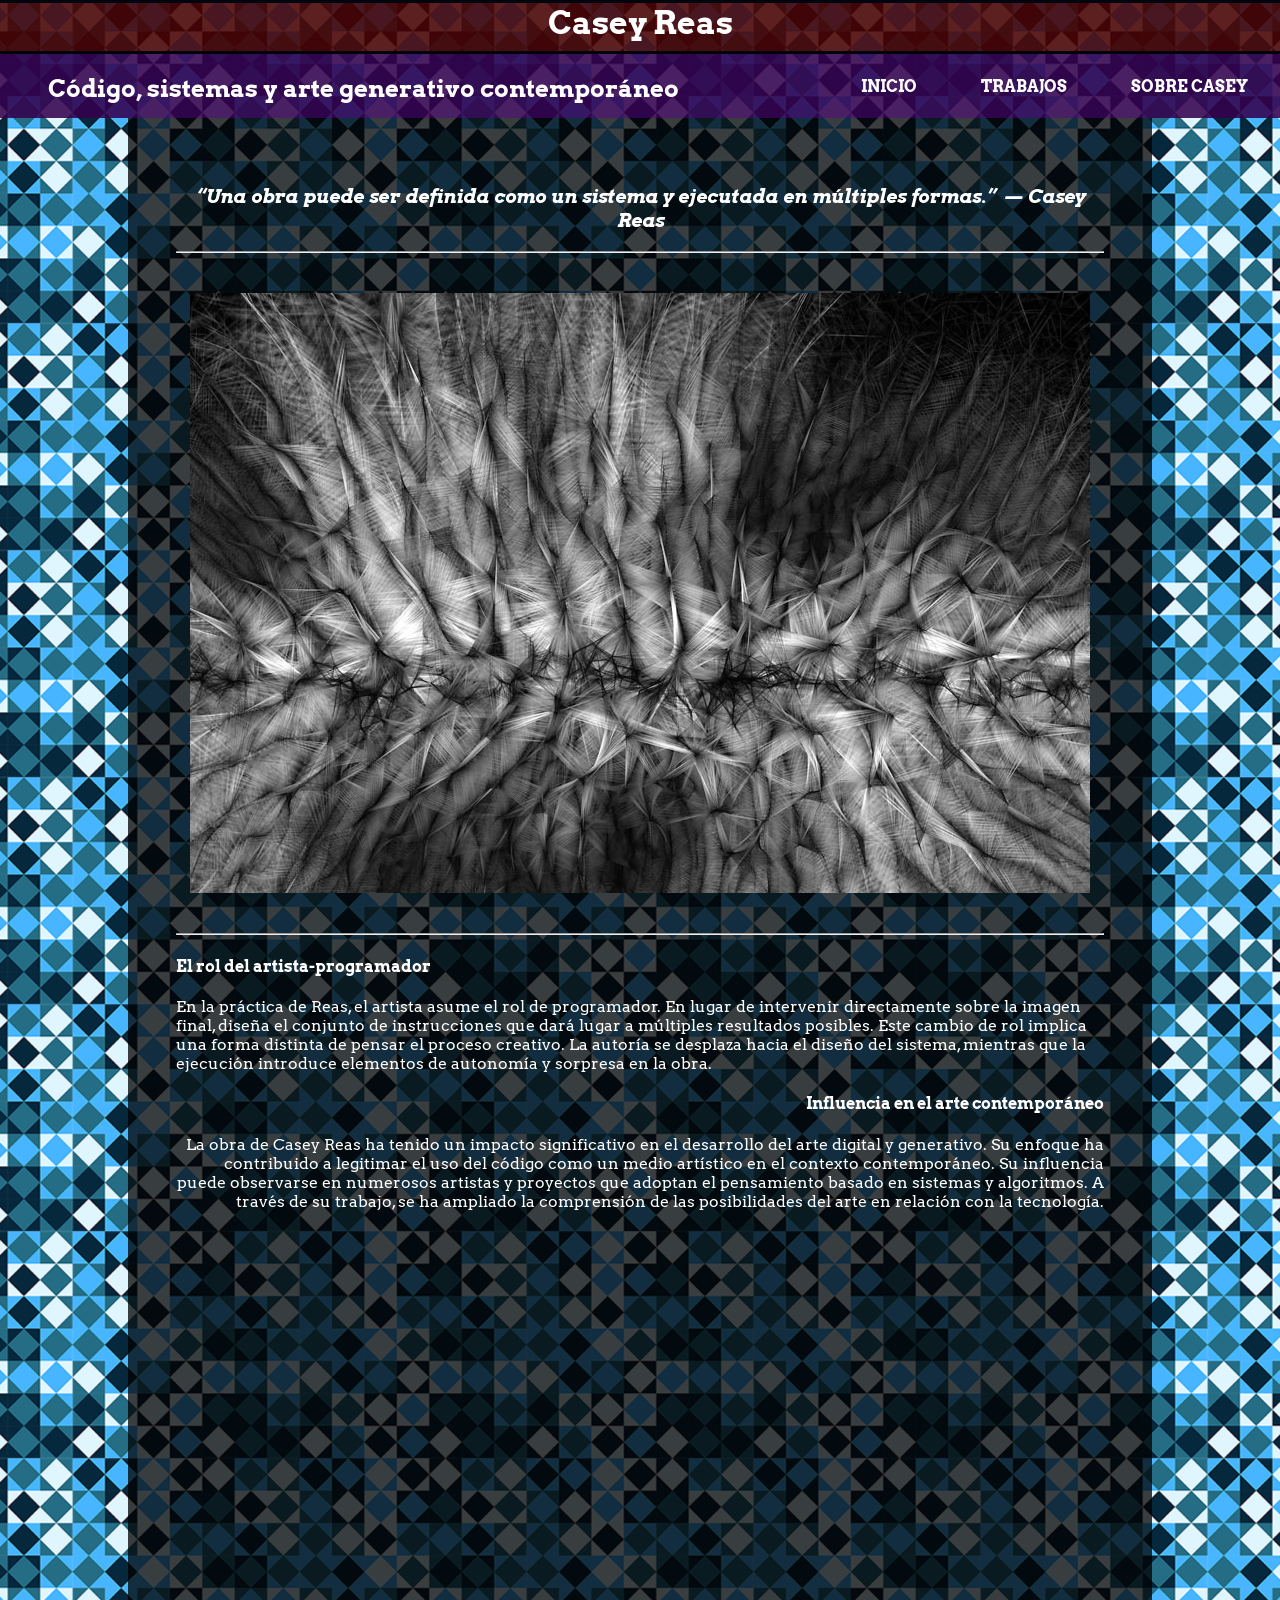
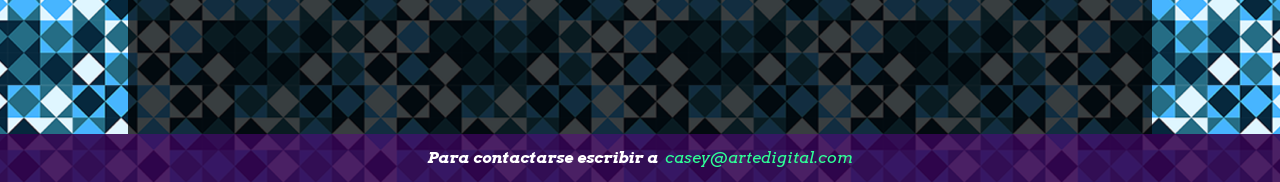
<file: index.html>
<!doctype html>
<html lang="es">
<head>
<meta charset="utf-8">
<title>CaseyReas</title>
<link href="css/style.css" rel="stylesheet" type="text/css">
<link rel="preconnect" href="https://fonts.googleapis.com">
<link rel="preconnect" href="https://fonts.gstatic.com" crossorigin>
<link href="https://fonts.googleapis.com/css2?family=Arvo:ital,wght@0,400;0,700;1,400;1,700&display=swap" rel="stylesheet">
</head>
<body>
<header>
  <h1 class="whiter">Casey Reas</h1>
</header>
<nav class="whiter">
  <h2>Código, sistemas y arte generativo contemporáneo</h2>
  <ul>
    <li><a href="index.html">INICIO</a></li>
    <li><a href="work.html">TRABAJOS</a></li>
    <li><a href="about.html">SOBRE CASEY</a></li>
  </ul>
</nav>
<main>
  <section>
      <h3 class="center"><strong><em>“Una obra puede ser definida como un sistema y ejecutada en múltiples formas.” — Casey Reas</em></strong></h4>
      <hr>
    <div class="image1"> <img src="img/reas-2.jpg" alt="obra_generativa_oscura_de_casey_reas"> </div>
      <hr>
    <article>
      <h4>El rol del artista-programador</h3>
      <p>En la práctica de Reas, el artista asume el rol de programador. En lugar de intervenir directamente sobre la imagen final, diseña el conjunto de instrucciones que dará lugar a múltiples resultados posibles.
         Este cambio de rol implica una forma distinta de pensar el proceso creativo. La autoría se desplaza hacia el diseño del sistema, mientras que la ejecución introduce elementos de autonomía y sorpresa en la obra. </p>
      <h4 class="right">Influencia en el arte contemporáneo</h3>
      <p class="right">La obra de Casey Reas ha tenido un impacto significativo en el desarrollo del arte digital y generativo. Su enfoque ha contribuido a legitimar el uso del código como un medio artístico en el contexto contemporáneo.
          Su influencia puede observarse en numerosos artistas y proyectos que adoptan el pensamiento basado en sistemas y algoritmos. A través de su trabajo, se ha ampliado la comprensión de las posibilidades del arte en relación con la tecnología.</p>
      <iframe width="560" height="315" src="https://www.youtube.com/embed/_8DMEHxOLQE?si=qWwJx5SSEAqsTh93" title="YouTube video player" frameborder="0" allow="accelerometer; autoplay; clipboard-write; encrypted-media; gyroscope; picture-in-picture; web-share" referrerpolicy="strict-origin-when-cross-origin" allowfullscreen loading="lazy"></iframe>
    </article>
  </section>
  
</main>
<footer>
  <address>
  Para contactarse escribir a <a href="mailto:casey@artedigital.com"> casey@artedigital.com</a>
  </address>
</footer>
</body>
</html>
</file>
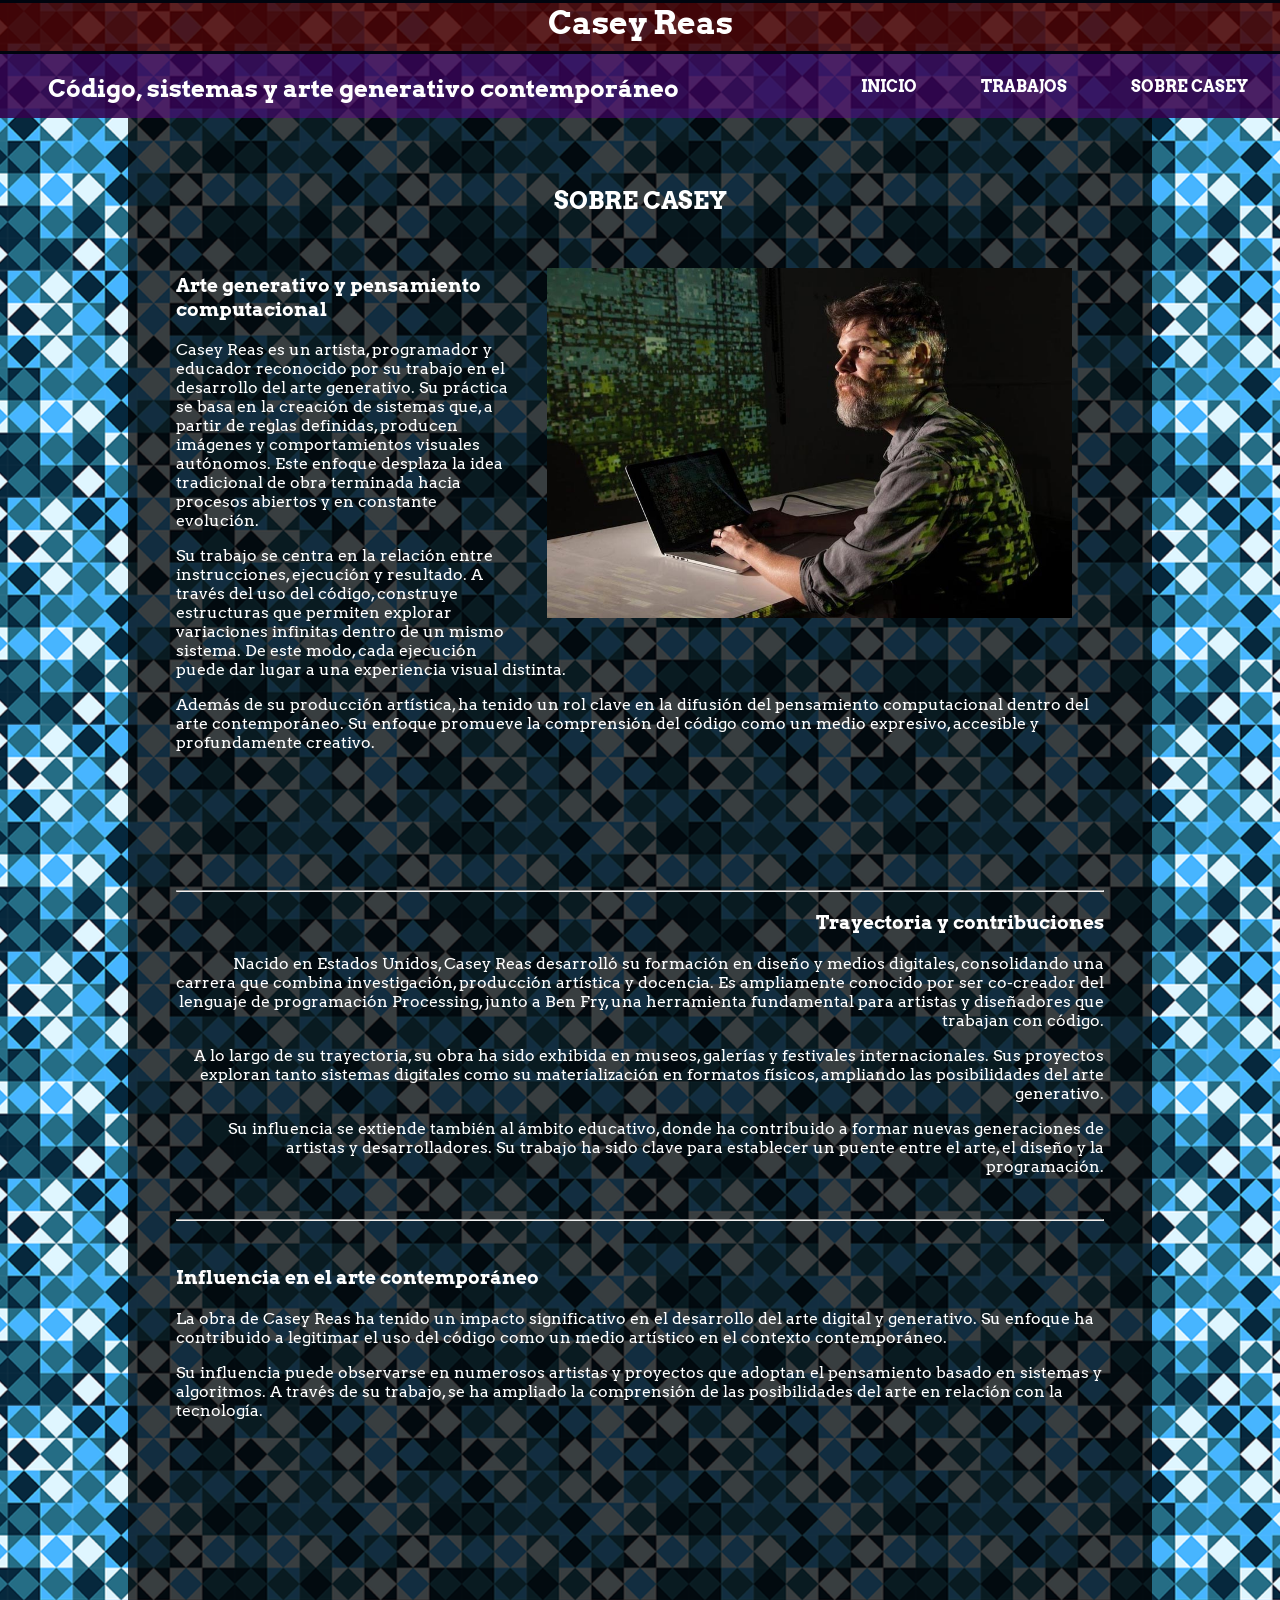
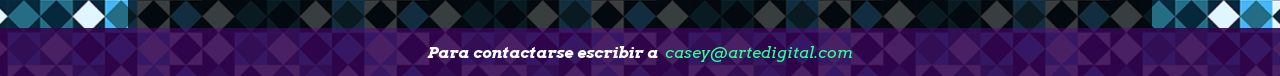
<file: about.html>
<!doctype html>
<html lang="es">
<head>
<meta charset="utf-8">
<title>CaseyReas</title>
<link href="css/style.css" rel="stylesheet" type="text/css">
<link rel="preconnect" href="https://fonts.googleapis.com">
<link rel="preconnect" href="https://fonts.gstatic.com" crossorigin>
<link href="https://fonts.googleapis.com/css2?family=Arvo:ital,wght@0,400;0,700;1,400;1,700&display=swap" rel="stylesheet">
</head>
<body>
<header>
  <h1 class="whiter">Casey Reas</h1>
</header>
<nav class="whiter">
  <h2>Código, sistemas y arte generativo contemporáneo</h2>
  <ul>
    <li><a href="index.html">INICIO</a></li>
    <li><a href="work.html">TRABAJOS</a></li>
    <li><a href="about.html">SOBRE CASEY</a></li>
  </ul>
</nav>
<main>
  <section>
	<h2 class="center">SOBRE CASEY</h2>
    <article><img class="aright" src="img/reas-1.jpg" alt="casey_reas_mirando_una_luz" height="350">
      <br>
      <h3>Arte generativo y pensamiento computacional</h3>
      <p>Casey Reas es un artista, programador y educador reconocido por su trabajo en el desarrollo del arte generativo. Su práctica se basa en la creación de sistemas que, a partir de reglas definidas, producen imágenes y comportamientos visuales autónomos. Este enfoque desplaza la idea tradicional de obra terminada hacia procesos abiertos y en constante evolución. </p>
      <p>Su trabajo se centra en la relación entre instrucciones, ejecución y resultado. A través del uso del código, construye estructuras que permiten explorar variaciones infinitas dentro de un mismo sistema. De este modo, cada ejecución puede dar lugar a una experiencia visual distinta.</p>
      <p>Además de su producción artística, ha tenido un rol clave en la difusión del pensamiento computacional dentro del arte contemporáneo. Su enfoque promueve la comprensión del código como un medio expresivo, accesible y profundamente creativo.</p>
    </article>
    <br><br><br><br><br><br>
    <hr>
    <article class="right">
      <h3>Trayectoria y contribuciones</h3>
      <p>Nacido en Estados Unidos, Casey Reas desarrolló su formación en diseño y medios digitales, consolidando una carrera que combina investigación, producción artística y docencia. Es ampliamente conocido por ser co-creador del lenguaje de programación Processing, junto a Ben Fry, una herramienta fundamental para artistas y diseñadores que trabajan con código.</p>
      <p>A lo largo de su trayectoria, su obra ha sido exhibida en museos, galerías y festivales internacionales. Sus proyectos exploran tanto sistemas digitales como su materialización en formatos físicos, ampliando las posibilidades del arte generativo.</p>
      <p>Su influencia se extiende también al ámbito educativo, donde ha contribuido a formar nuevas generaciones de artistas y desarrolladores. Su trabajo ha sido clave para establecer un puente entre el arte, el diseño y la programación.</p>
    </article>
    <br>
    <hr>
    <br>
    <article class="left">
      <h3>Influencia en el arte contemporáneo</h3>
      <p>La obra de Casey Reas ha tenido un impacto significativo en el desarrollo del arte digital y generativo. Su enfoque ha contribuido a legitimar el uso del código como un medio artístico en el contexto contemporáneo.</p>
      <p>Su influencia puede observarse en numerosos artistas y proyectos que adoptan el pensamiento basado en sistemas y algoritmos. A través de su trabajo, se ha ampliado la comprensión de las posibilidades del arte en relación con la tecnología.</p>
    </article>
  
  </section>
</main>
<footer>
  <address>
    Para contactarse escribir a <a href="mailto:casey@artedigital.com"> casey@artedigital.com</a>
  </address>
</footer>
</body>
</html>
</file>
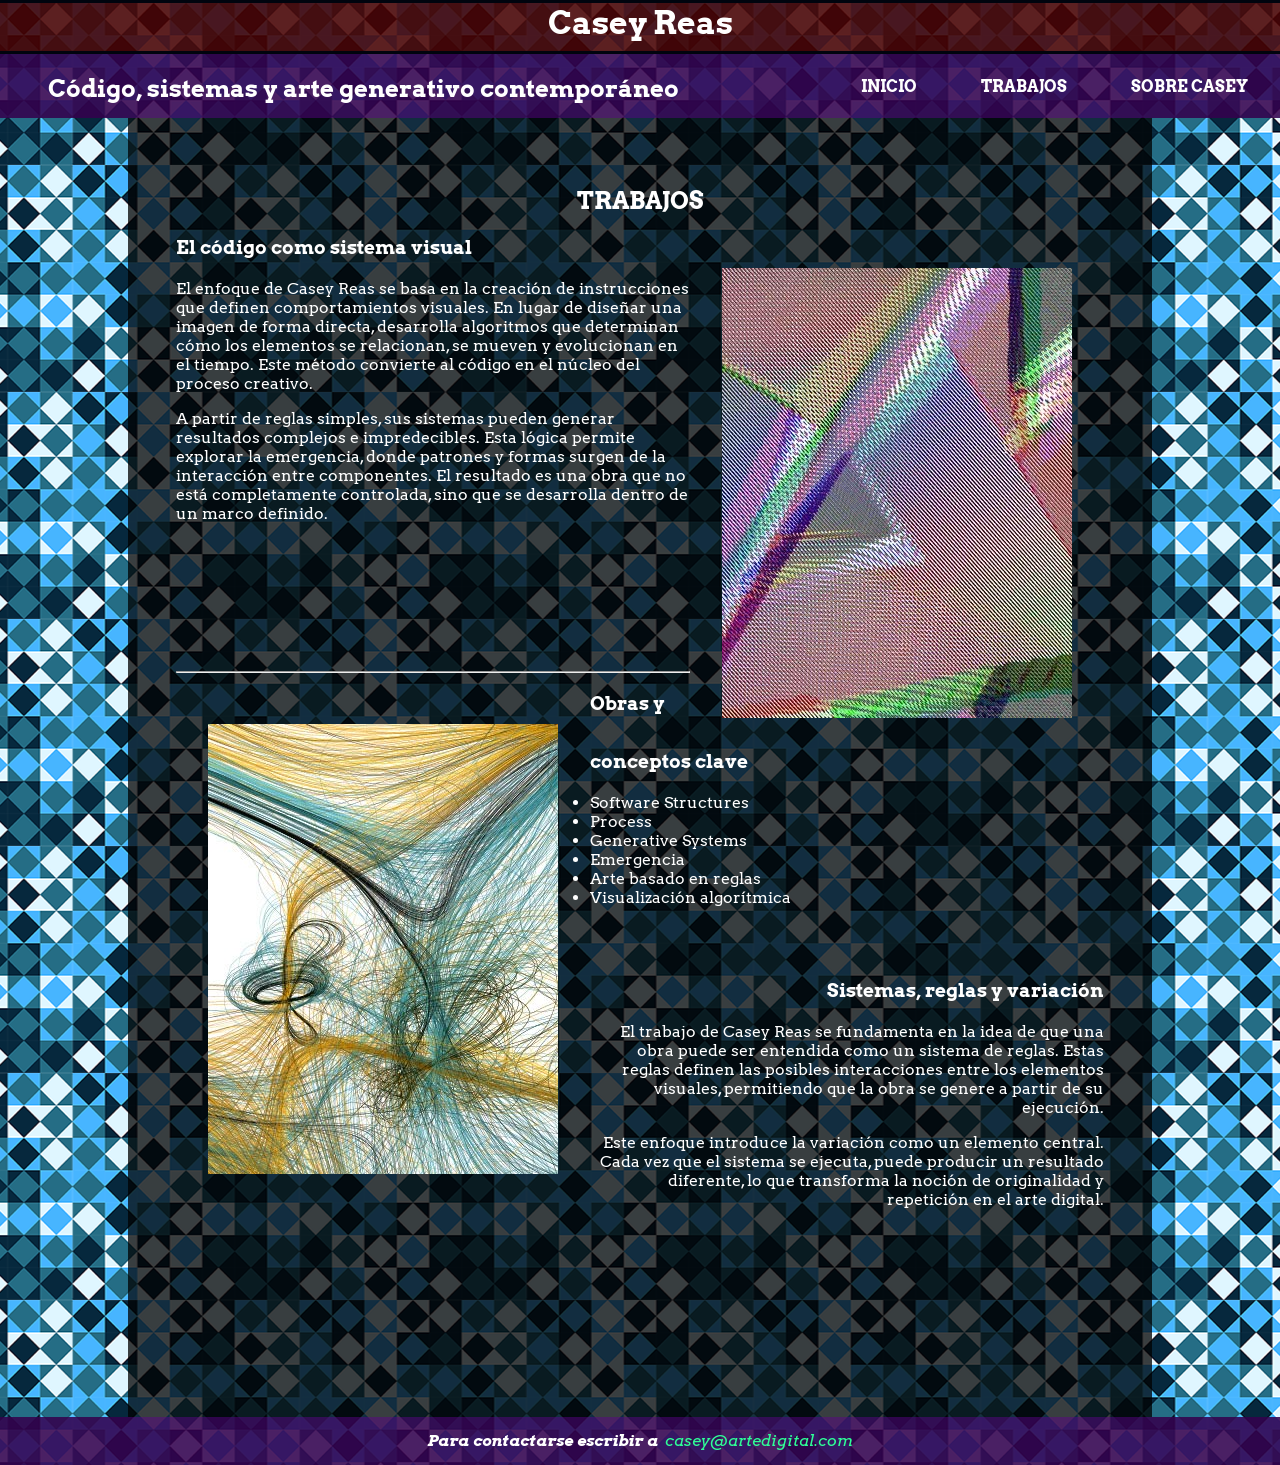
<file: work.html>
<!doctype html>
<html lang="es">
<head>
<meta charset="utf-8">
<title>CaseyReas</title>
<link href="css/style.css" rel="stylesheet" type="text/css">
<link rel="preconnect" href="https://fonts.googleapis.com">
<link rel="preconnect" href="https://fonts.gstatic.com" crossorigin>
<link href="https://fonts.googleapis.com/css2?family=Arvo:ital,wght@0,400;0,700;1,400;1,700&display=swap" rel="stylesheet">
</head>
<body>
<header>
  <h1 class="whiter">Casey Reas</h1>
</header>
<nav class="whiter">
  <h2>Código, sistemas y arte generativo contemporáneo</h2>
  <ul>
    <li><a href="index.html">INICIO</a></li>
    <li><a href="work.html">TRABAJOS</a></li>
    <li><a href="about.html">SOBRE CASEY</a></li>
  </ul>
</nav>
<main>
  <section>
    <h2 class="center">TRABAJOS</h2>
    <article><img class="aright" src="img/reas-3.jpg" alt="obra_generativa_geometrica_de_casey_reas">
      <h3>El código como sistema visual</h3>
      <p>El enfoque de Casey Reas se basa en la creación de instrucciones que definen comportamientos visuales. En lugar de diseñar una imagen de forma directa, desarrolla algoritmos que determinan cómo los elementos se relacionan, se mueven y evolucionan en el tiempo. Este método convierte al código en el núcleo del proceso creativo. </p>
      <p>A partir de reglas simples, sus sistemas pueden generar resultados complejos e impredecibles. Esta lógica permite explorar la emergencia, donde patrones y formas surgen de la interacción entre componentes. El resultado es una obra que no está completamente controlada, sino que se desarrolla dentro de un marco definido.</p>
    </article>
    <hr class="jump">
    <article><img class="aleft" src="img/reas-4.jpg" alt="obra_generativa_de_curvas_de_casey_reas">
      <h3>Obras y conceptos clave</h3>
      <ul>
        <li>Software Structures</li>
        <li>Process</li>
        <li>Generative Systems</li>
        <li>Emergencia</li>
        <li>Arte basado en reglas</li>
        <li>Visualización algorítmica</li>
      </ul>
      <br>
      <br>
    </article>
    <article class="right">
      <h3>Sistemas, reglas y variación</h3>
      <p>El trabajo de Casey Reas se fundamenta en la idea de que una obra puede ser entendida como un sistema de reglas. Estas reglas definen las posibles interacciones entre los elementos visuales, permitiendo que la obra se genere a partir de su ejecución. </p>
      <p>Este enfoque introduce la variación como un elemento central. Cada vez que el sistema se ejecuta, puede producir un resultado diferente, lo que transforma la noción de originalidad y repetición en el arte digital.</p>
    </article>
  </section>
</main>
<footer>
  <address>
    Para contactarse escribir a <a href="mailto:casey@artedigital.com"> casey@artedigital.com</a>
  </address>
</footer>
</body>
</html>
</file>
<file: css/style.css>
body {
	font-family: "Arvo";
    background-image: url("../img/fondo.png");
    background-position: center;
    background-size:auto;
    margin: 0;
	overflow: auto;
}
img {margin: 2rem;}
main {
	height:auto;
	max-width: 1920px;
}
header {
    height: 3em;
    background-color: rgba(73, 0, 0, 0.87);
    margin: 0;
    padding: 0;
	border-top:solid;
    border-bottom:solid;
	border-color: rgb(0, 4, 14);
}

header h1 {
			text-align: center;
			margin: 0;
			padding:0;
			align-content: center;
			justify-content: center;
			font-weight: 800;
}

a {text-decoration: none;
}

nav {height: 4rem;
	background: rgba(52, 0, 77, 0.87);
	margin:0}
	
nav h2 {
    height: 100%;
	font-weight: 900;
    padding: 0;
	margin-left: 2em;
    display: inline-block;}
nav ul {list-style: none;
		height: 100%;
		float: right;
		padding: 0;
		margin: 0;
		align-items: center;
		display:flex;
		text-align: center;}

nav li {display: inline-flex;
		padding-left: 2rem;
		padding-right: 2rem;
}

nav a {	
	font-weight: 900;
	color: white;
}

nav a:hover {color: #00b3c0;}

section {background: rgba(0,0,0,0.75);
		color: white;
		margin: 0 10% ;
		padding: 3rem;
		padding-bottom: 12rem;
		
}

article iframe {display:block;
		margin: 0 auto;
		border:0;
}

footer address {background: rgba(52, 0, 77, 0.87);
		height: 3rem;
		display: flex;
  		justify-content: center;
	  	align-items: center;
		margin: 0;
		padding: 0;
		color: white;
		font-weight: 600;
}

address a {
	font-weight: 500;
	margin-left: 0.4em;
	color: rgb(47, 255, 151);
}
address a:hover {
	color:aqua;
}
div {display: flex;
	}
div.image1 {
	align-content: center;
	justify-content: center;
}


.whiter {color: white;}
.center {text-align:center;}
.right {text-align:right;}
.jump {margin-top: 16%;	
}
.aleft {float: left;
}
.aright {float: right;}
</file>
